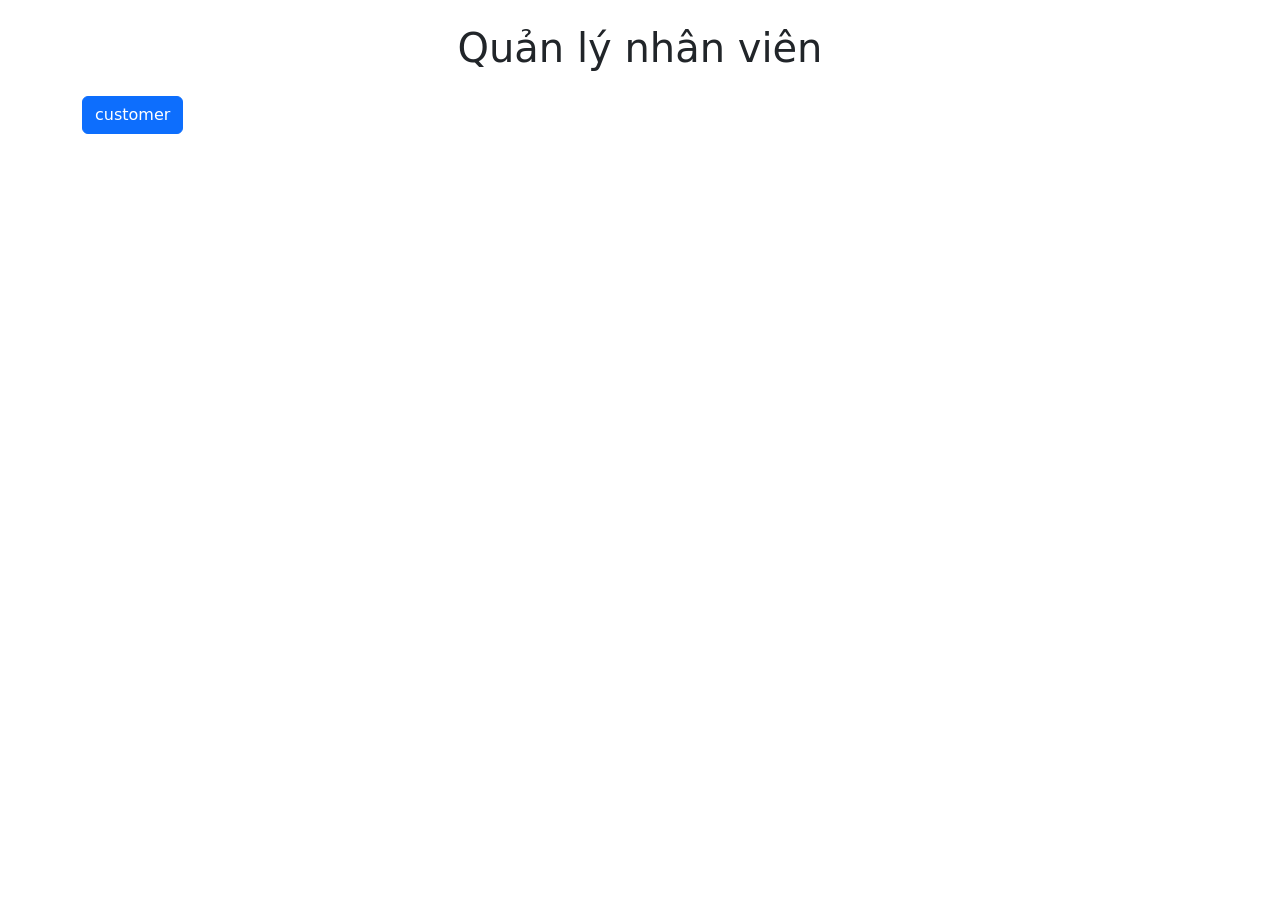
<file: src/main/resources/static/vidu.html>
<!doctype html>
<html lang="en">
<head>
    <meta charset="UTF-8">
    <meta name="viewport"
          content="width=device-width, user-scalable=no, initial-scale=1.0, maximum-scale=1.0, minimum-scale=1.0">
    <meta http-equiv="X-UA-Compatible" content="ie=edge">
    <link href="https://cdn.jsdelivr.net/npm/bootstrap@5.3.3/dist/css/bootstrap.min.css" rel="stylesheet" integrity="sha384-QWTKZyjpPEjISv5WaRU9OFeRpok6YctnYmDr5pNlyT2bRjXh0JMhjY6hW+ALEwIH" crossorigin="anonymous">
    <title>Document</title>
</head>
<body>
<div class="container">
    <h1 class="text-center my-4">Quản lý nhân viên</h1>
    <a class="btn btn-primary" href="/customers">customer</a>
</div>
<script src="https://cdn.jsdelivr.net/npm/bootstrap@5.3.3/dist/js/bootstrap.bundle.min.js" integrity="sha384-YvpcrYf0tY3lHB60NNkmXc5s9fDVZLESaAA55NDzOxhy9GkcIdslK1eN7N6jIeHz" crossorigin="anonymous"></script>
</body>
</html>
</file>
